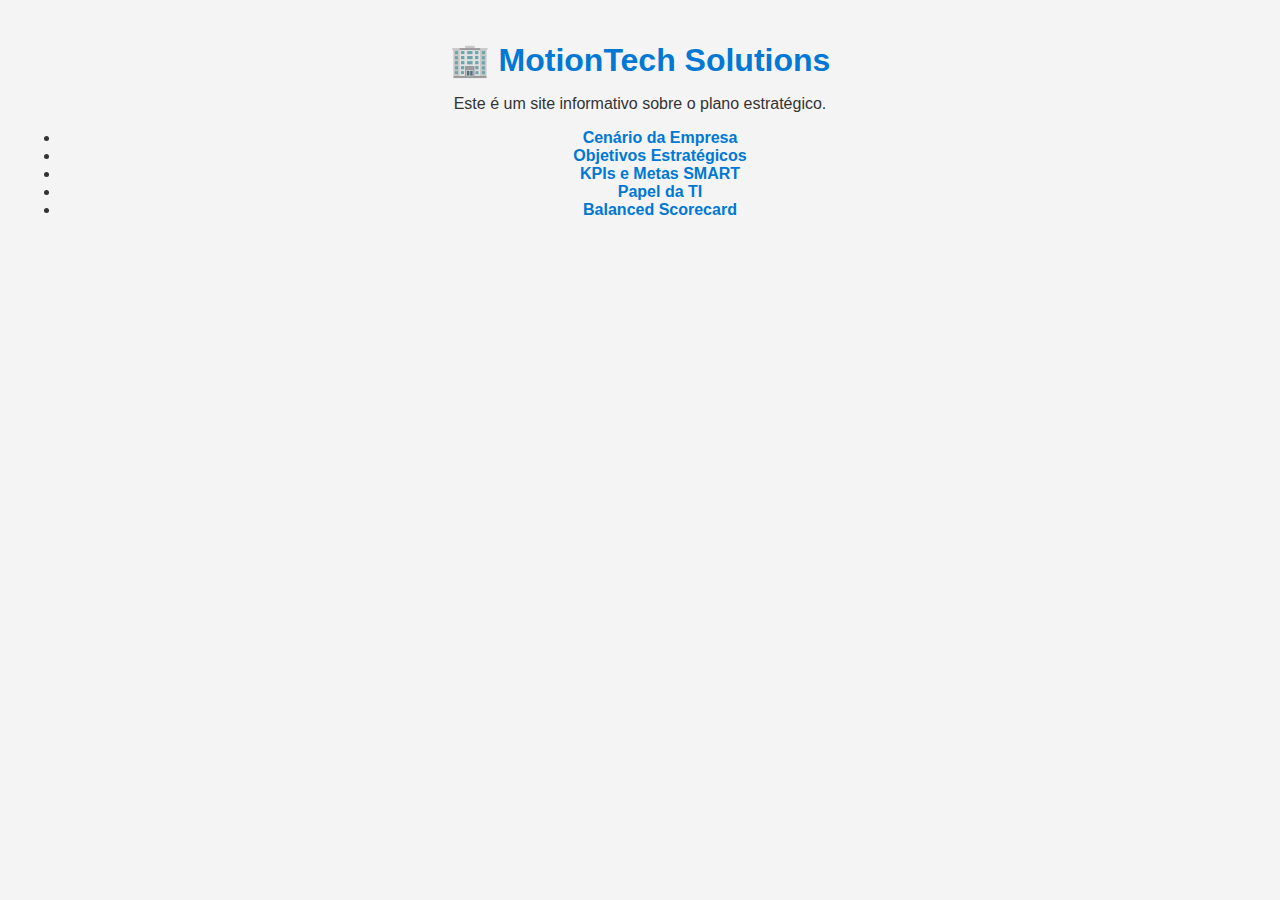
<file: index.html>
<!DOCTYPE html>
<html lang="pt">
<head>
    <link rel="stylesheet" href="style.css">
    <meta charset="UTF-8">
    <meta name="viewport" content="width=device-width, initial-scale=1.0">
    <title>MotionTech Solutions</title>
</head>
<body>
    <h1>🏢 MotionTech Solutions</h1>
    <p>Este é um site informativo sobre o plano estratégico.</p>
    <ul>
        <li><a href="cenario.html">Cenário da Empresa</a></li>
        <li><a href="objetivos.html">Objetivos Estratégicos</a></li>
        <li><a href="kpis.html">KPIs e Metas SMART</a></li>
        <li><a href="vantagem_ti.html">Papel da TI</a></li>
        <li><a href="scorecard.html">Balanced Scorecard</a></li>
    </ul>
</body>
</html>
</file>
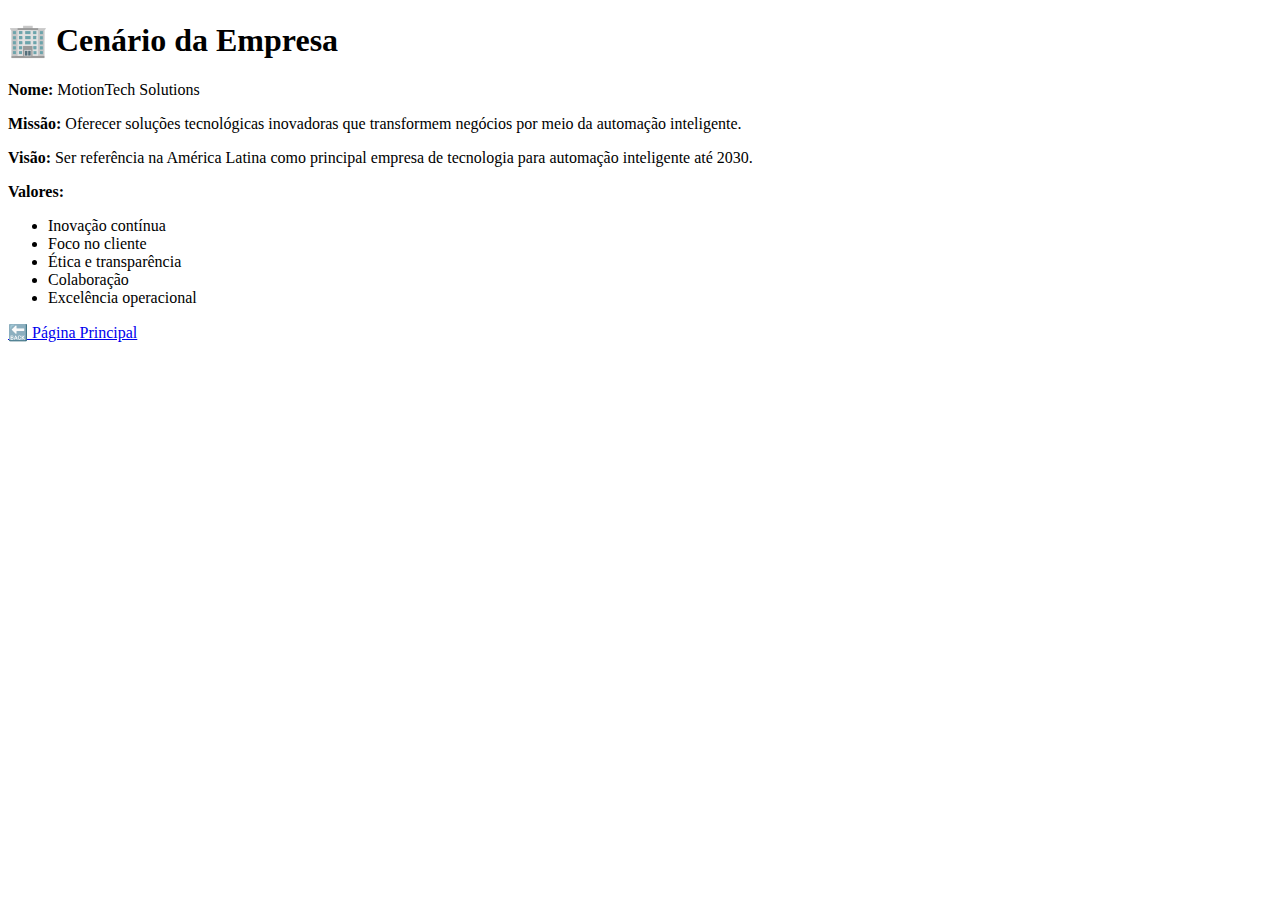
<file: cenario.html>
<!DOCTYPE html>
<html lang="pt">
<head>
    <meta charset="UTF-8">
    <meta name="viewport" content="width=device-width, initial-scale=1.0">
    <title>Cenário da Empresa</title>
</head>
<body>
    <h1>🏢 Cenário da Empresa</h1>
    <p><strong>Nome:</strong> MotionTech Solutions</p>
    <p><strong>Missão:</strong> Oferecer soluções tecnológicas inovadoras que transformem negócios por meio da automação inteligente.</p>
    <p><strong>Visão:</strong> Ser referência na América Latina como principal empresa de tecnologia para automação inteligente até 2030.</p>
    <p><strong>Valores:</strong></p>
    <ul>
        <li>Inovação contínua</li>
        <li>Foco no cliente</li>
        <li>Ética e transparência</li>
        <li>Colaboração</li>
        <li>Excelência operacional</li>
    </ul>
    <a href="index.html">🔙 Página Principal</a>
</body>
</html>
</file>
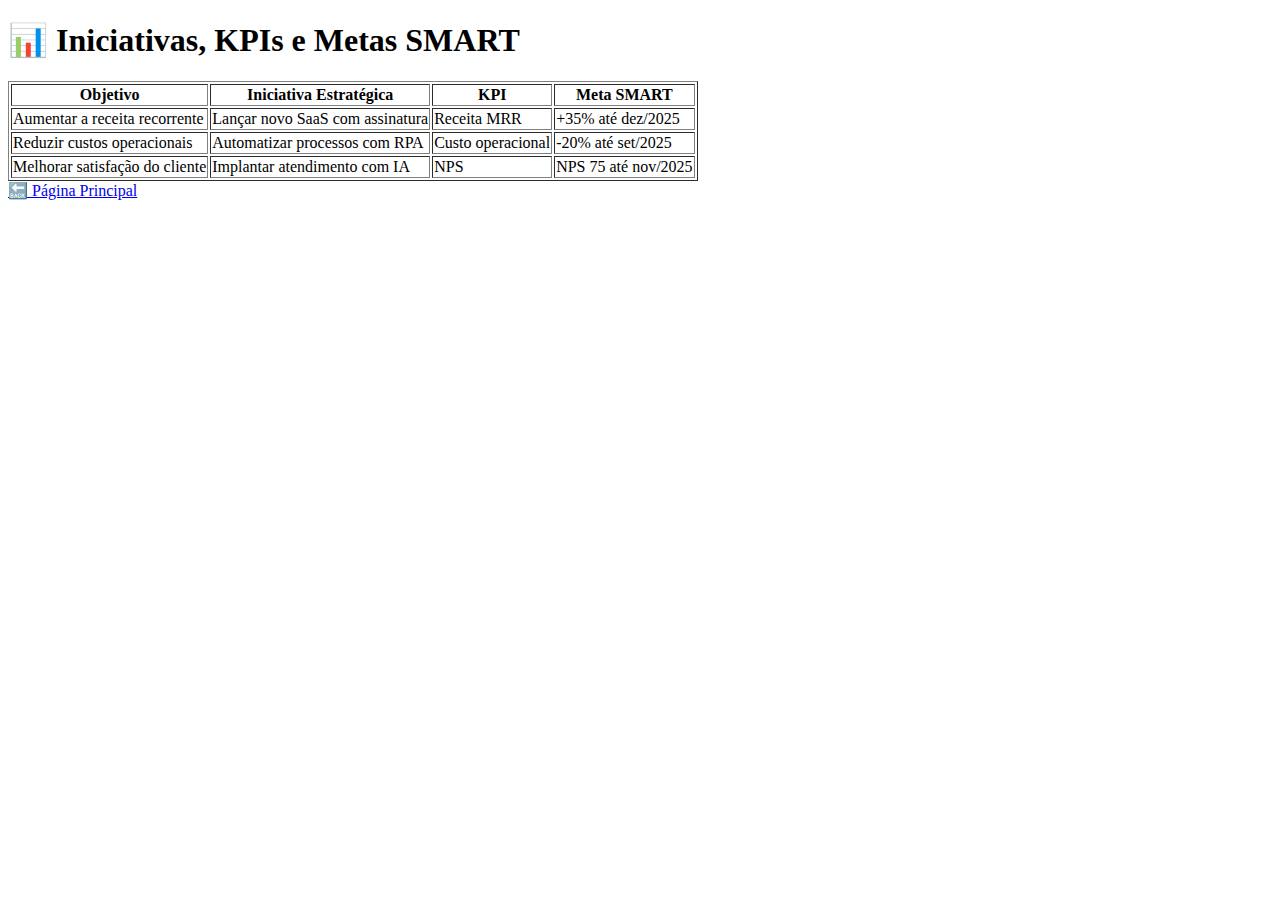
<file: kpis.html>
<!DOCTYPE html>
<html lang="pt">
<head>
    <meta charset="UTF-8">
    <meta name="viewport" content="width=device-width, initial-scale=1.0">
    <title>Iniciativas, KPIs e Metas SMART</title>
</head>
<body>
    <h1>📊 Iniciativas, KPIs e Metas SMART</h1>
    <table border="1">
        <tr>
            <th>Objetivo</th>
            <th>Iniciativa Estratégica</th>
            <th>KPI</th>
            <th>Meta SMART</th>
        </tr>
        <tr>
            <td>Aumentar a receita recorrente</td>
            <td>Lançar novo SaaS com assinatura</td>
            <td>Receita MRR</td>
            <td>+35% até dez/2025</td>
        </tr>
        <tr>
            <td>Reduzir custos operacionais</td>
            <td>Automatizar processos com RPA</td>
            <td>Custo operacional</td>
            <td>-20% até set/2025</td>
        </tr>
        <tr>
            <td>Melhorar satisfação do cliente</td>
            <td>Implantar atendimento com IA</td>
            <td>NPS</td>
            <td>NPS 75 até nov/2025</td>
        </tr>
    </table>
    <a href="index.html">🔙 Página Principal</a>
</body>
</html>
</file>
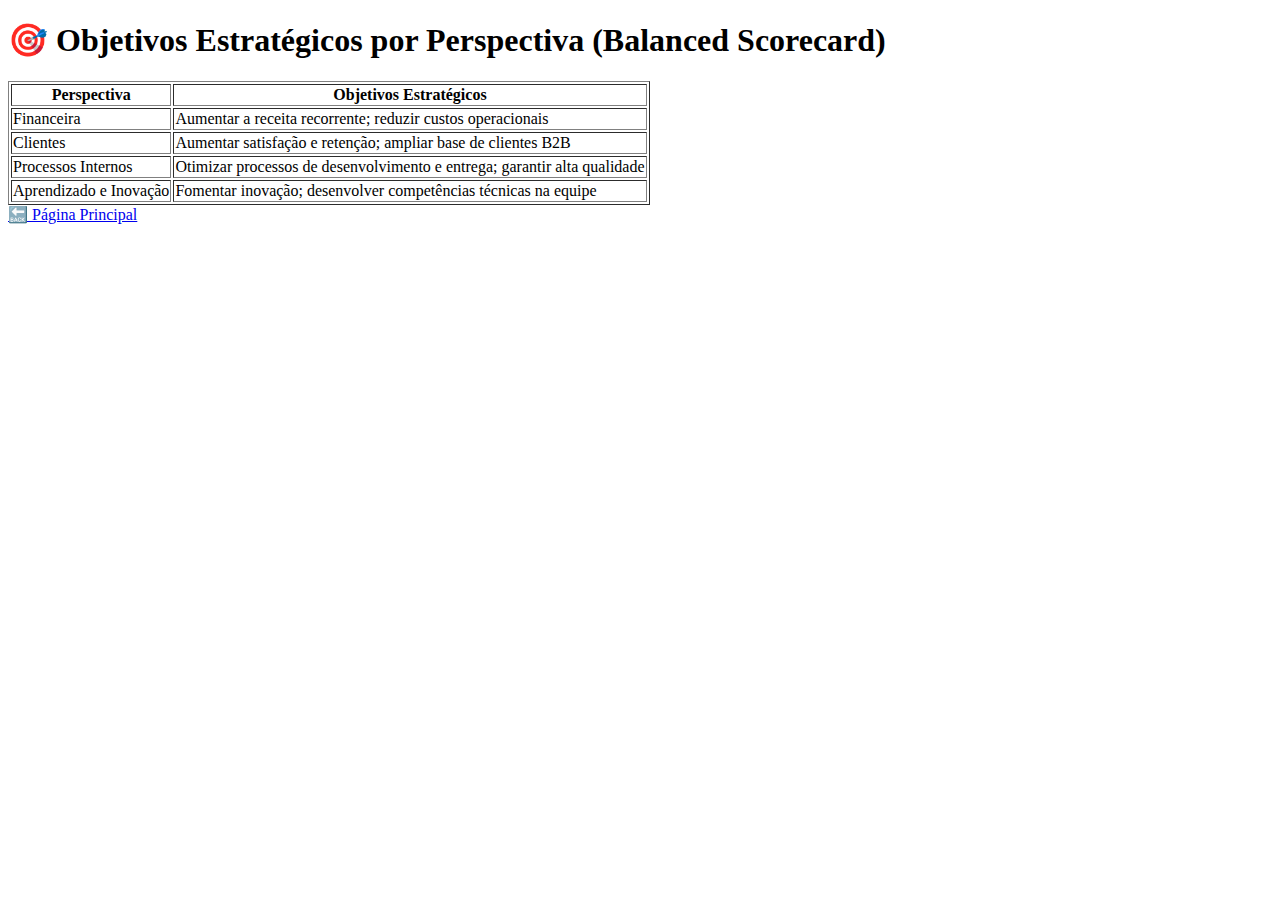
<file: objetivos.html>
<!DOCTYPE html>
<html lang="pt">
<head>
    <meta charset="UTF-8">
    <meta name="viewport" content="width=device-width, initial-scale=1.0">
    <title>Objetivos Estratégicos</title>
</head>
<body>
    <h1>🎯 Objetivos Estratégicos por Perspectiva (Balanced Scorecard)</h1>
    <table border="1">
        <tr>
            <th>Perspectiva</th>
            <th>Objetivos Estratégicos</th>
        </tr>
        <tr>
            <td>Financeira</td>
            <td>Aumentar a receita recorrente; reduzir custos operacionais</td>
        </tr>
        <tr>
            <td>Clientes</td>
            <td>Aumentar satisfação e retenção; ampliar base de clientes B2B</td>
        </tr>
        <tr>
            <td>Processos Internos</td>
            <td>Otimizar processos de desenvolvimento e entrega; garantir alta qualidade</td>
        </tr>
        <tr>
            <td>Aprendizado e Inovação</td>
            <td>Fomentar inovação; desenvolver competências técnicas na equipe</td>
        </tr>
    </table>
    <a href="index.html">🔙 Página Principal</a>
</body>
</html>
</file>
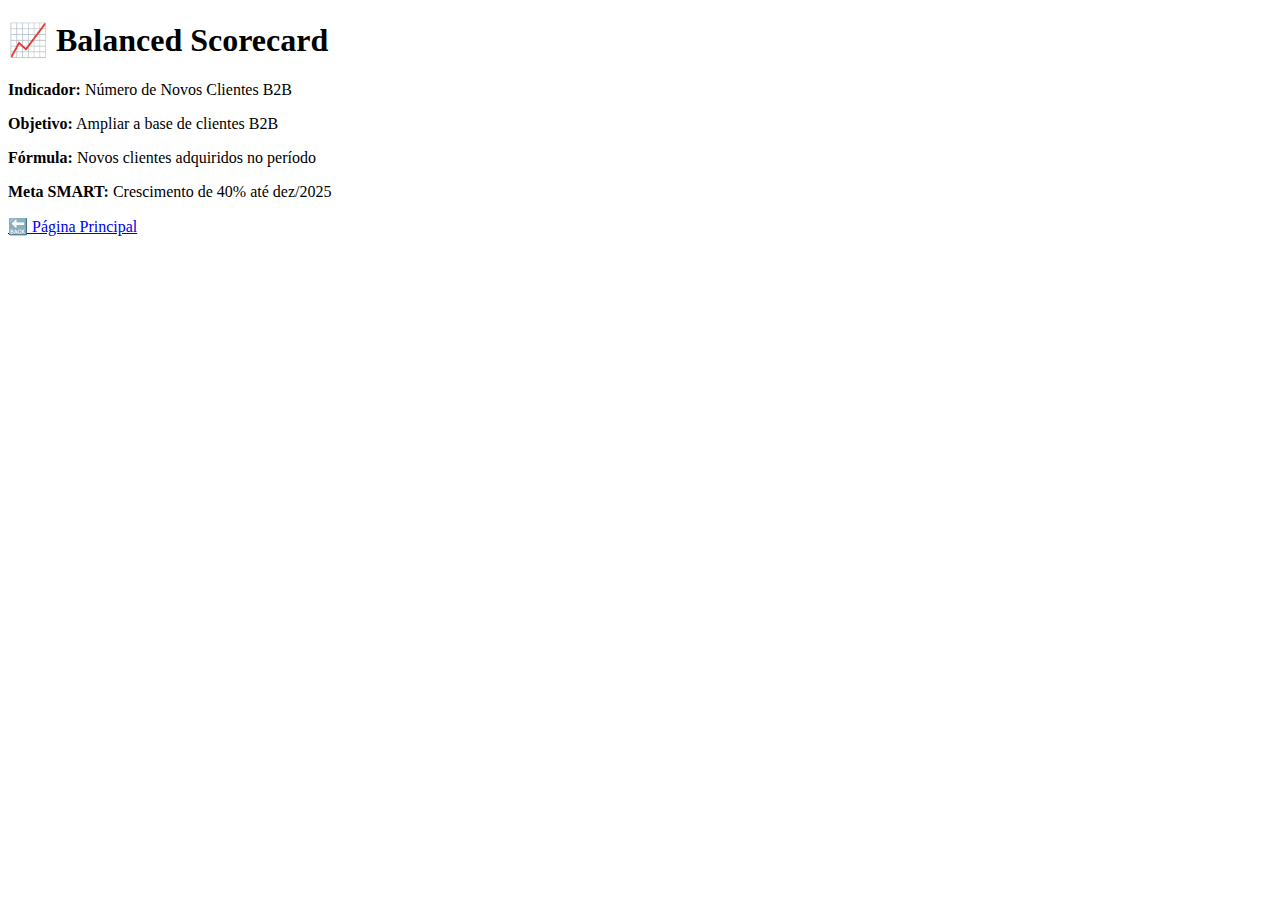
<file: scorecard.html>
<!DOCTYPE html>
<html lang="pt">
<head>
    <meta charset="UTF-8">
    <meta name="viewport" content="width=device-width, initial-scale=1.0">
    <title>Balanced Scorecard</title>
</head>
<body>
    <h1>📈 Balanced Scorecard</h1>
    <p><strong>Indicador:</strong> Número de Novos Clientes B2B</p>
    <p><strong>Objetivo:</strong> Ampliar a base de clientes B2B</p>
    <p><strong>Fórmula:</strong> Novos clientes adquiridos no período</p>
    <p><strong>Meta SMART:</strong> Crescimento de 40% até dez/2025</p>
    <a href="index.html">🔙 Página Principal</a>
</body>
</html>
</file>
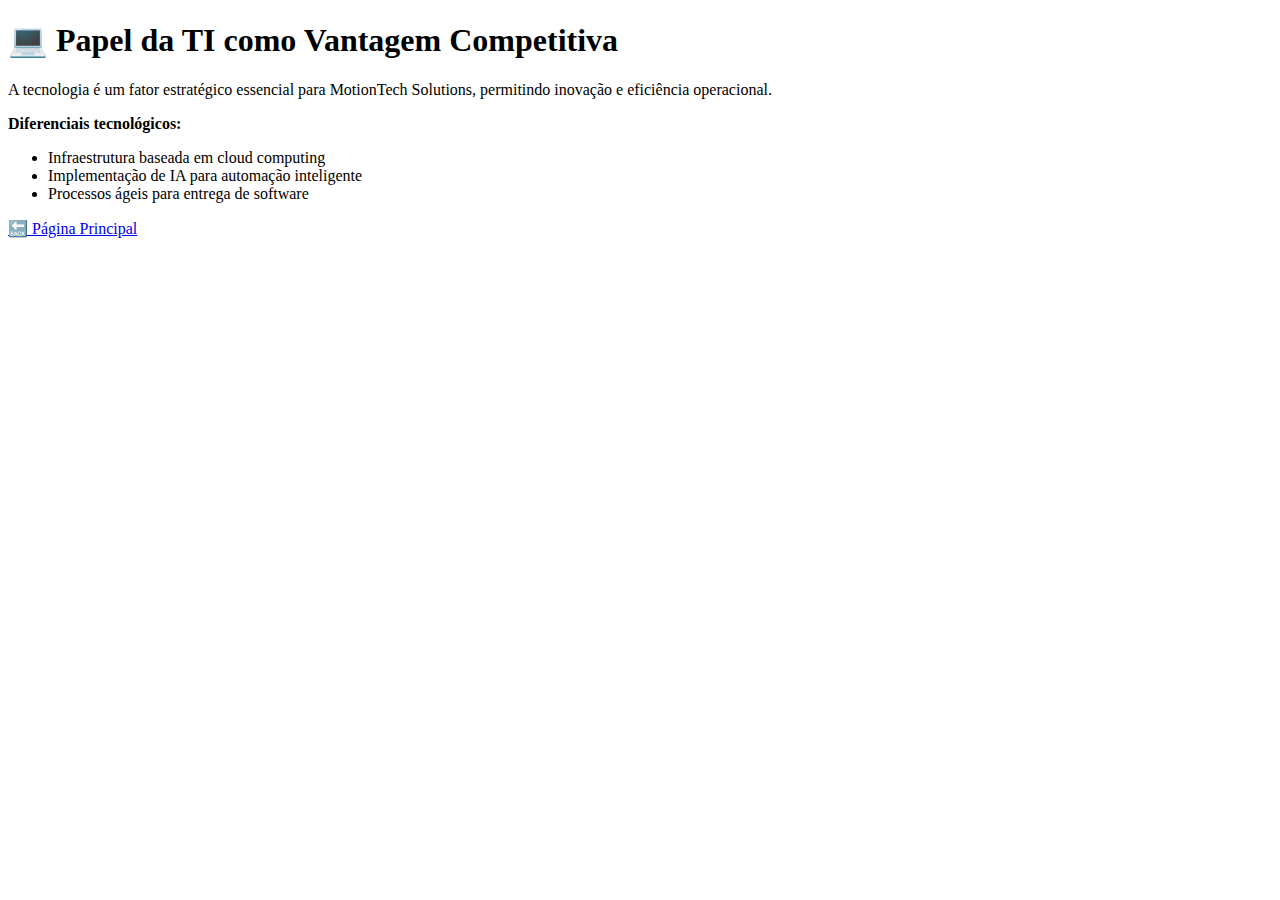
<file: vantagem_ti.html>
<!DOCTYPE html>
<html lang="pt">
<head>
    <meta charset="UTF-8">
    <meta name="viewport" content="width=device-width, initial-scale=1.0">
    <title>Papel da TI</title>
</head>
<body>
    <h1>💻 Papel da TI como Vantagem Competitiva</h1>
    <p>A tecnologia é um fator estratégico essencial para MotionTech Solutions, permitindo inovação e eficiência operacional.</p>
    <p><strong>Diferenciais tecnológicos:</strong></p>
    <ul>
        <li>Infraestrutura baseada em cloud computing</li>
        <li>Implementação de IA para automação inteligente</li>
        <li>Processos ágeis para entrega de software</li>
    </ul>
    <a href="index.html">🔙 Página Principal</a>
</body>
</html>
</file>
<file: style.css>
/* Estilo geral */
body {
    font-family: Arial, sans-serif;
    margin: 0;
    padding: 20px;
    background-color: #f4f4f4;
    color: #333;
    text-align: center;
}

/* Cabeçalho */
h1 {
    color: #0078D4;
    font-size: 2em;
    margin-bottom: 10px;
}

/* Links */
a {
    text-decoration: none;
    color: #0078D4;
    font-weight: bold;
    transition: 0.3s;
}

a:hover {
    color: #0056b3;
}

/* Tabela */
table {
    width: 80%;
    margin: 20px auto;
    border-collapse: collapse;
    background-color: white;
}

th, td {
    padding: 15px;
    border: 1px solid #ddd;
}

th {
    background-color: #0078D4;
    color: white;
}

/* Botões */
.button {
    display: inline-block;
    padding: 10px 20px;
    margin-top: 20px;
    background-color: #0078D4;
    color: white;
    border-radius: 5px;
    font-size: 1em;
    transition: 0.3s;
}

.button:hover {
    background-color: #0056b3;
}

/* Containers */
.container {
    max-width: 900px;
    margin: auto;
    padding: 20px;
    background: white;
    border-radius: 10px;
    box-shadow: 0px 0px 10px rgba(0, 0, 0, 0.1);
}
</file>
